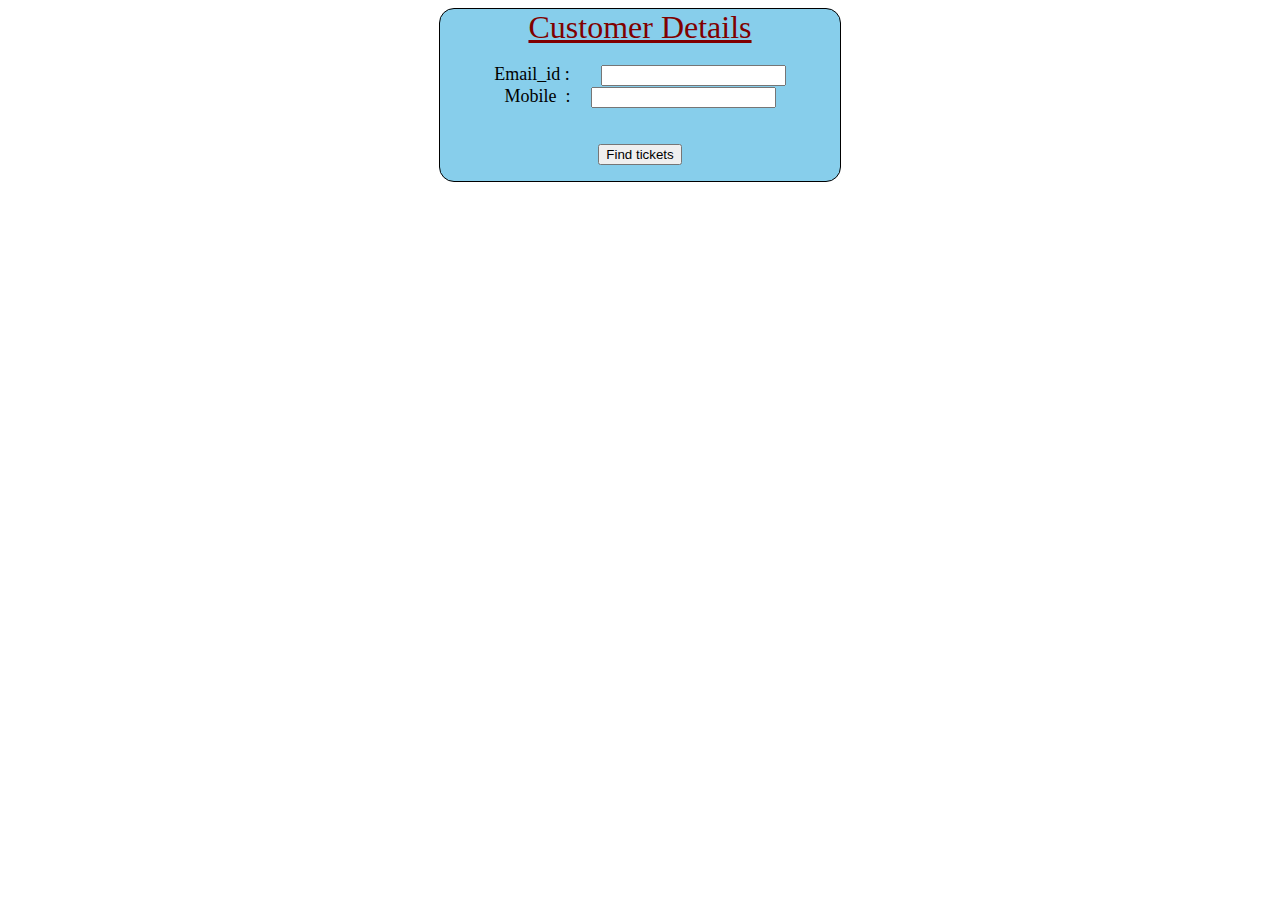
<file: bookings.html>
<html>

<style>
div{

border:1px solid black;
background:skyblue;
width:400px;
border-radius:15px;
}
</style>
<form action="bookings.php" method="post">
<center><div class="transbox">

<center>
<font face="Impact" font size="6" color="Maroon"><u>Customer Details </u></font><br>
<center>
<br><font face="Script MT" font size="4" color="black">Email_id&#160;:&#160;&#160;&#160;&#160;&#160;&#160;</font>
<input type= "text" name="email">

</center><center>
<font face="Script MT" font size="4" color="black">Mobile &#160;:</font>
&#160;&#160;&#160;&#160;<input type= "text" name="mob">
<br>
<br><br></center>


<center>
<input type="submit" value="Find tickets"></center>
</p>
</div></center>
</form>
</html>
</file>
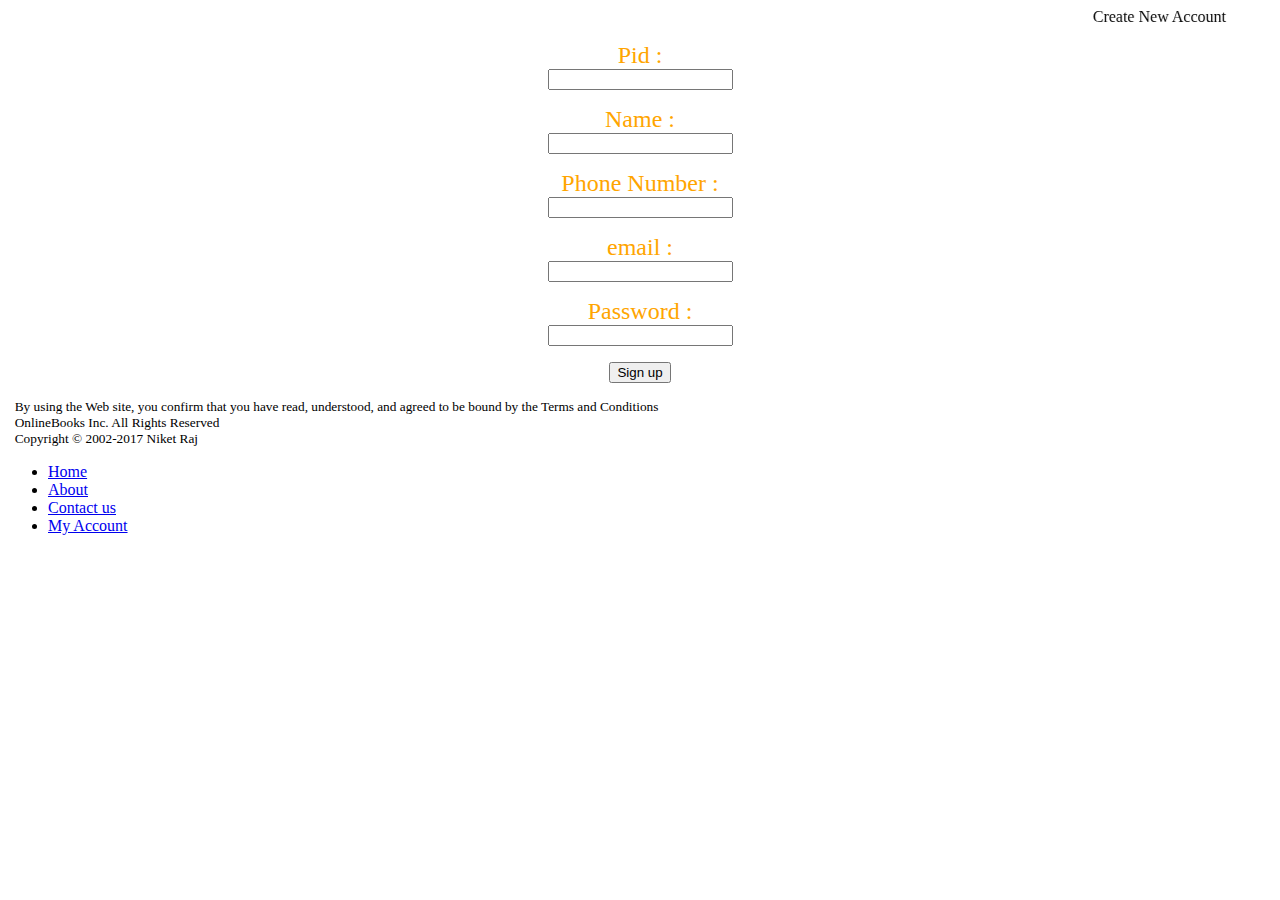
<file: bussignin.html>
<html>

</style>
<marquee behavior="alternate" id="mov">Create New Account</marquee>
<p><center>
<form action="bussignup.php" method="post">

<div class="transbox">
<div>
<p><center>
<font face="Aerial" font size="5" color="orange">Pid :</font><br>
<input type="text" name="pid">
</p></center>

<p><center>
<font face="Aerial" font size="5" color="orange">Name :</font><br>
<input type="text" name="name">
</p></center>

<p><center>
<font face="Aerial" font size="5" color="orange">Phone Number :</font><br>
<input type="int" name="mob">
</p></center>

<p><center>
<font face="Aerial" font size="5" color="orange">email :</font><br>
<input type="text" name="email">
</p></center>

<p><center>
<font face="Aerial" font size="5" color="orange">Password :</font><br>
<input type="text" name="password">
</p></center>



<p><center>
<p></p> 
<input type="submit" value="Sign up">
</p></center>



</form>
</p></center>

<p>
<footer>
<small>
&#160;&#160;By using the Web site, you confirm that you have read, understood, and 
agreed to be bound by the Terms and Conditions
<br>&#160;&#160;OnlineBooks Inc. All Rights Reserved <br>&#160;&#160;Copyright &copy; 2002-2017 Niket Raj</small>
<nav2>
<ul>
<li><a href="home.html">Home</a></li>    
<li><a href="about.html">About</a></li>
<li><a href="contact.html">Contact us</a></li>
<li><a href="signin.html">My Account</a></li>
	
</ul>
</nav2>
</footer>
</p>
</body>
</html>
</file>
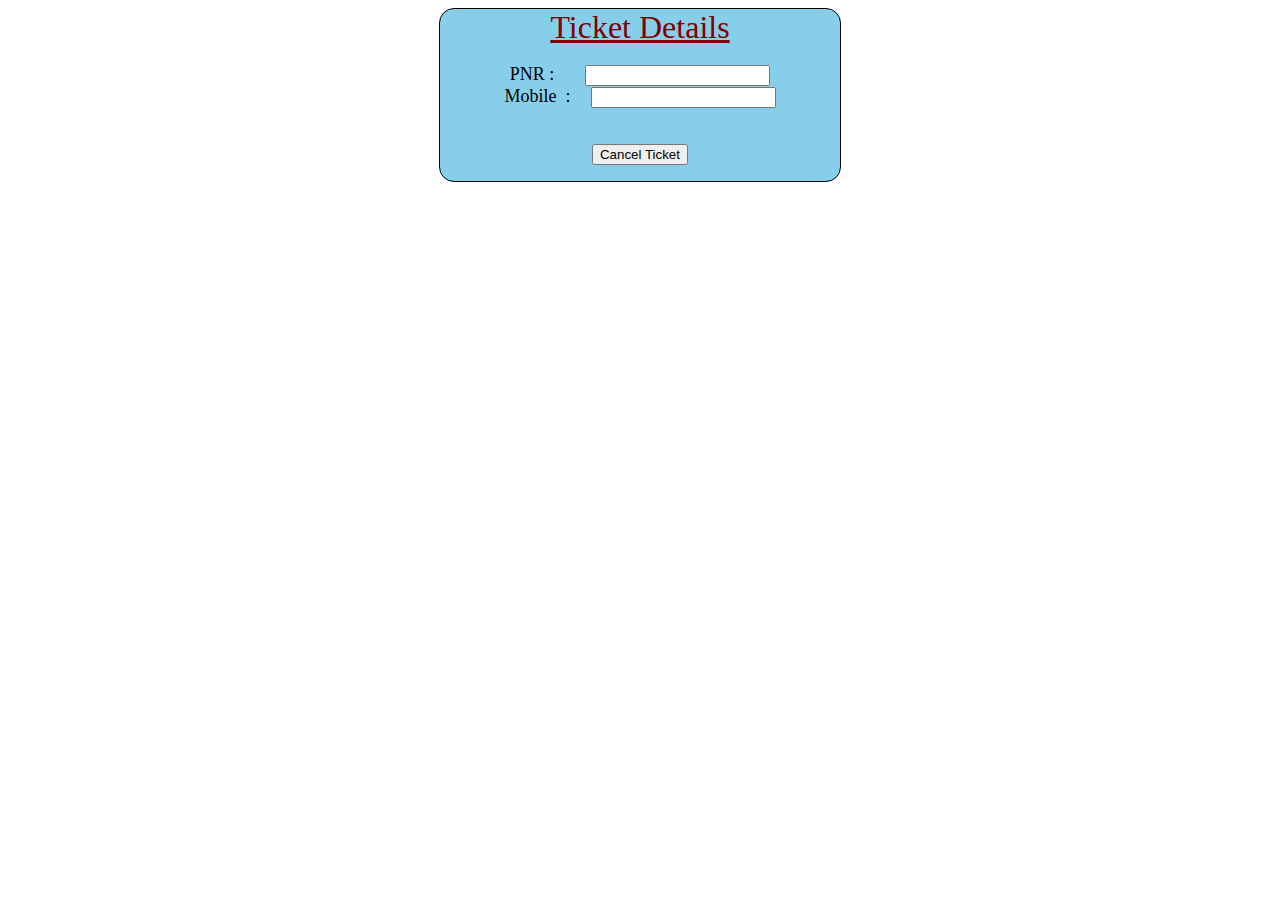
<file: cancel.html>
<html>

<style>
div{

border:1px solid black;
background:skyblue;
width:400px;
border-radius:15px;
}
</style>
<form action="cancel.php" method="post">
<center><div class="transbox">

<center>
<font face="Impact" font size="6" color="Maroon"><u>Ticket Details </u></font><br>
<center>
<br><font face="Script MT" font size="4" color="black">PNR&#160;:&#160;&#160;&#160;&#160;&#160;&#160;</font>
<input type= "text" name="pnr">

</center><center>
<font face="Script MT" font size="4" color="black">Mobile &#160;:</font>
&#160;&#160;&#160;&#160;<input type= "text" name="mob">
<br>
<br><br></center>


<center>
<input type="submit" value="Cancel Ticket"></center>
</p>
</div></center>
</form>
</html>
</file>
